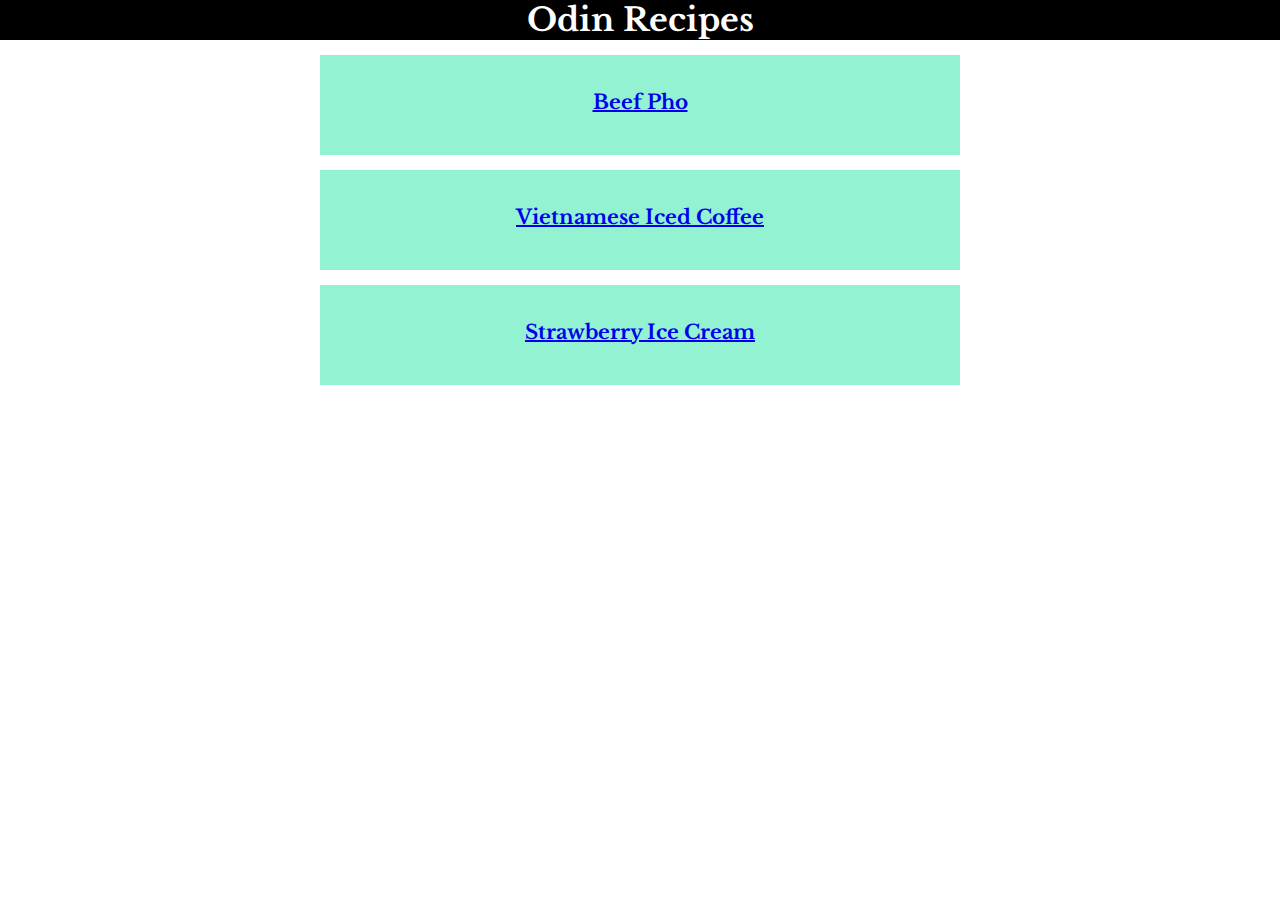
<file: index.html>
<!DOCTYPE html>
<html lang="en">
<head>
    <meta charset="UTF-8">
    <meta name="viewport" content="width=device-width, initial-scale=1.0">
    <title>Document</title>
    <link rel="stylesheet" href="style.css">
    <link href="https://fonts.googleapis.com/css2?family=Libre+Baskerville:ital,wght@0,400;0,700;1,400&family=Nunito:ital,wght@0,200..1000;1,200..1000&family=Oswald:wght@200..700&family=Press+Start+2P&family=Spectral:ital,wght@0,200;0,300;0,400;0,500;0,600;0,700;0,800;1,200;1,300;1,400;1,500;1,600;1,700;1,800&display=swap" rel="stylesheet">
</head>
<body>
    <div class="box">
        <h1 class="title">Odin Recipes</h1>
        <ul>
            <li class="pho"><a href="./recipes/beef-pho.html">Beef Pho</a></li>
            <li class="coffee"><a href="./recipes/vietnamese-iced-coffee.html">Vietnamese Iced Coffee</a></li>
            <li class="strawberry"><a href="./recipes/strawberry-icecream.html">Strawberry Ice Cream</a></li>
        </ul>
    </div>
</body>
</html>
</file>
<file: style.css>
* {
    font-family: "Libre Baskerville", serif;
    font-weight: 700;
    font-style: normal;
    margin:0;
    padding:0;
    box-sizing: border-box;
}

.box {
    text-align: center;
}
.title {
    background-color: black;
    color:white;
    margin-bottom: 15px;
  }

.pho {
    display:inline-block;
    margin-bottom:15px;
    width:50%;
    height:100px;
    padding-top: 35px;
    font-size: 20px;
}

.coffee {
    display:inline-block;
    margin-bottom: 15px;
    width:50%;
    height:100px;
    font-size: 20px;
    padding-top: 35px;
}

.strawberry {
    display:inline-block;
    margin-bottom:15px;
    width:50%;
    height:100px;
    font-size: 20px;
    padding-top: 35px;
}


h2 {
    background-color: black;
    color:white;
}
ul li {
    background-color: rgb(146, 242, 210);
}

p {
    background-color: lightyellow;
}

ol li {
    background-color: lightyellow;
}

img {
    width:500px;
    height:auto;
}
</file>
